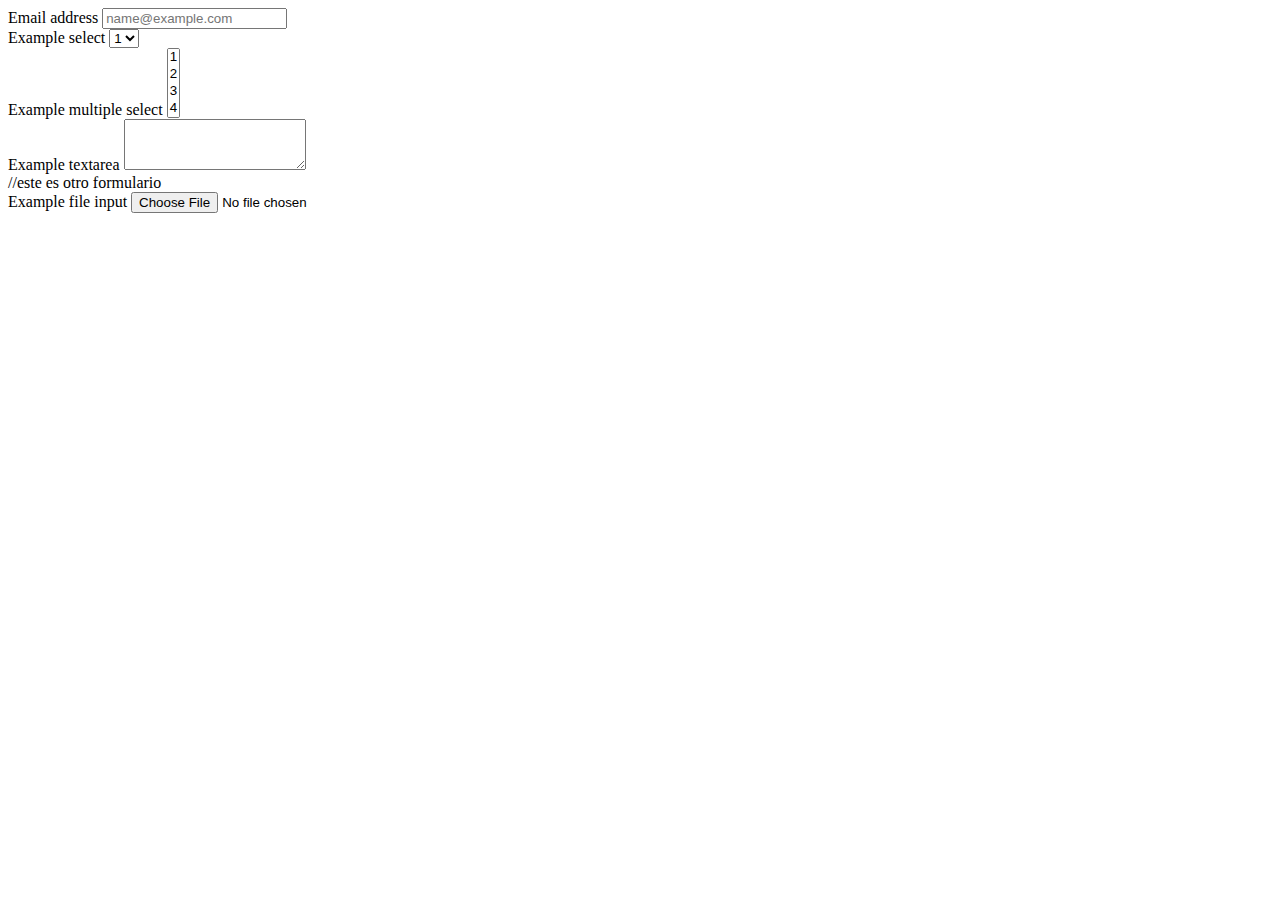
<file: repositorio_web/Ayudas/Formcontrols.html>
<!DOCTYPE html>
<html lang="en" dir="ltr">
  <head>
    <meta charset="utf-8">
    <title></title>
  </head>
  <body>
    <form>
  <div class="form-group">
    <label for="exampleFormControlInput1">Email address</label>
    <input type="email" class="form-control" id="exampleFormControlInput1" placeholder="name@example.com">
  </div>
  <div class="form-group">
    <label for="exampleFormControlSelect1">Example select</label>
    <select class="form-control" id="exampleFormControlSelect1">
      <option>1</option>
      <option>2</option>
      <option>3</option>
      <option>4</option>
      <option>5</option>
    </select>
  </div>
  <div class="form-group">
    <label for="exampleFormControlSelect2">Example multiple select</label>
    <select multiple class="form-control" id="exampleFormControlSelect2">
      <option>1</option>
      <option>2</option>
      <option>3</option>
      <option>4</option>
      <option>5</option>
    </select>
  </div>
  <div class="form-group">
    <label for="exampleFormControlTextarea1">Example textarea</label>
    <textarea class="form-control" id="exampleFormControlTextarea1" rows="3"></textarea>
  </div>
</form>

//este es otro formulario
<form>
  <div class="form-group">
    <label for="exampleFormControlFile1">Example file input</label>
    <input type="file" class="form-control-file" id="exampleFormControlFile1">
  </div>
</form>
  </body>
</html>
</file>
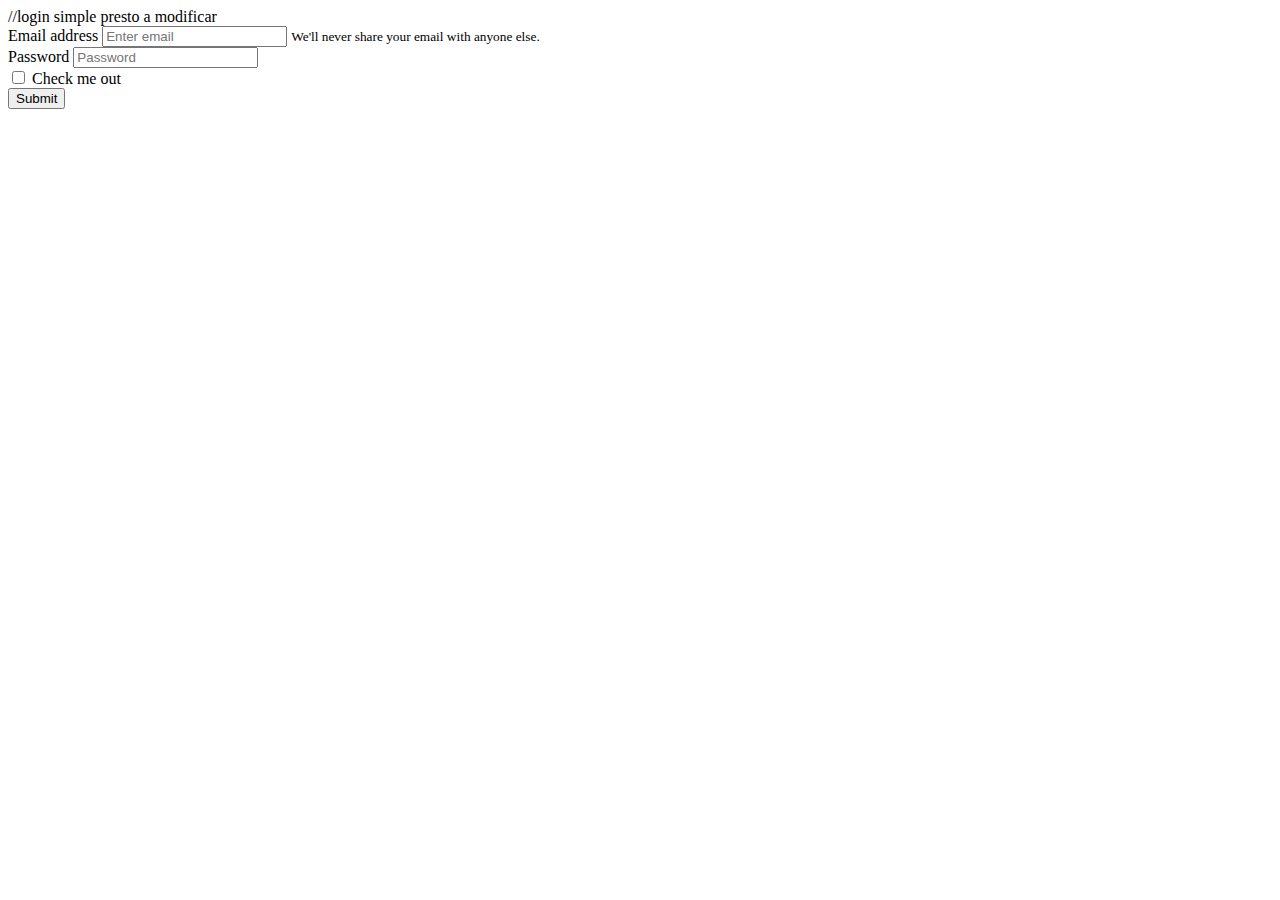
<file: repositorio_web/Ayudas/Overview.html>
<!DOCTYPE html>
//login simple presto a modificar

<html lang="en" dir="ltr">
  <head>
    <meta charset="utf-8">
    <title></title>
  </head>
  <body>
    <form>
  <div class="form-group">
    <label for="exampleInputEmail1">Email address</label>
    <input type="email" class="form-control" id="exampleInputEmail1" aria-describedby="emailHelp" placeholder="Enter email">
    <small id="emailHelp" class="form-text text-muted">We'll never share your email with anyone else.</small>
  </div>
  <div class="form-group">
    <label for="exampleInputPassword1">Password</label>
    <input type="password" class="form-control" id="exampleInputPassword1" placeholder="Password">
  </div>
  <div class="form-check">
    <input type="checkbox" class="form-check-input" id="exampleCheck1">
    <label class="form-check-label" for="exampleCheck1">Check me out</label>
  </div>
  <button type="submit" class="btn btn-primary">Submit</button>
</form>
  </body>
</html>
</file>
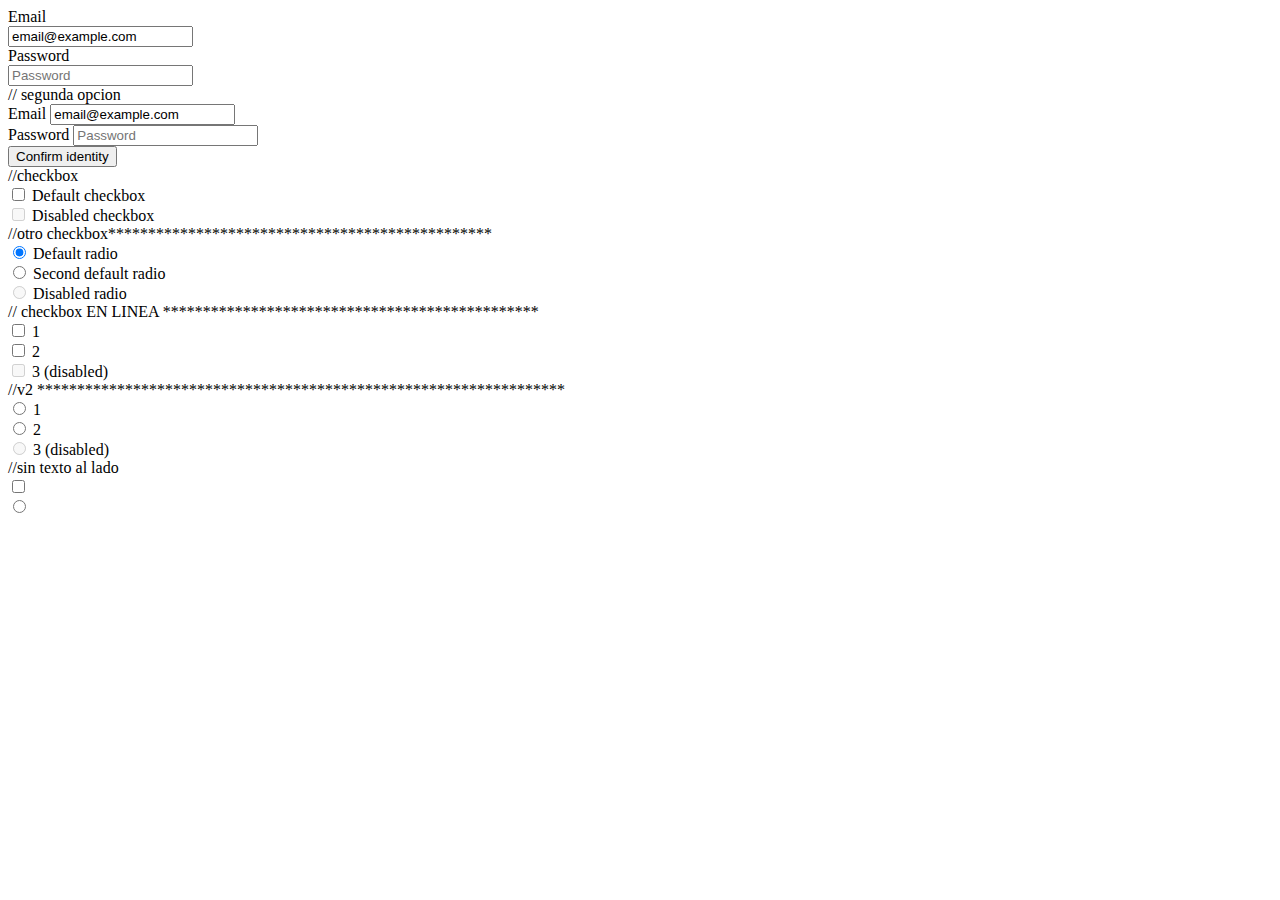
<file: repositorio_web/Ayudas/Readonly_plain_text.html>
<!DOCTYPE html>
<html lang="en" dir="ltr">
  <head>
    <meta charset="utf-8">
    <title></title>
  </head>
  <body>
    <form>
  <div class="form-group row">
    <label for="staticEmail" class="col-sm-2 col-form-label">Email</label>
    <div class="col-sm-10">
      <input type="text" readonly class="form-control-plaintext" id="staticEmail" value="email@example.com">
    </div>
  </div>
  <div class="form-group row">
    <label for="inputPassword" class="col-sm-2 col-form-label">Password</label>
    <div class="col-sm-10">
      <input type="password" class="form-control" id="inputPassword" placeholder="Password">
    </div>
  </div>
</form>
// segunda opcion
<form class="form-inline">
  <div class="form-group mb-2">
    <label for="staticEmail2" class="sr-only">Email</label>
    <input type="text" readonly class="form-control-plaintext" id="staticEmail2" value="email@example.com">
  </div>
  <div class="form-group mx-sm-3 mb-2">
    <label for="inputPassword2" class="sr-only">Password</label>
    <input type="password" class="form-control" id="inputPassword2" placeholder="Password">
  </div>
  <button type="submit" class="btn btn-primary mb-2">Confirm identity</button>
</form>
//checkbox
<div class="form-check">
  <input class="form-check-input" type="checkbox" value="" id="defaultCheck1">
  <label class="form-check-label" for="defaultCheck1">
    Default checkbox
  </label>
</div>
<div class="form-check">
  <input class="form-check-input" type="checkbox" value="" id="defaultCheck2" disabled>
  <label class="form-check-label" for="defaultCheck2">
    Disabled checkbox
  </label>
</div>
//otro checkbox************************************************
<div class="form-check">
  <input class="form-check-input" type="radio" name="exampleRadios" id="exampleRadios1" value="option1" checked>
  <label class="form-check-label" for="exampleRadios1">
    Default radio
  </label>
</div>
<div class="form-check">
  <input class="form-check-input" type="radio" name="exampleRadios" id="exampleRadios2" value="option2">
  <label class="form-check-label" for="exampleRadios2">
    Second default radio
  </label>
</div>
<div class="form-check disabled">
  <input class="form-check-input" type="radio" name="exampleRadios" id="exampleRadios3" value="option3" disabled>
  <label class="form-check-label" for="exampleRadios3">
    Disabled radio
  </label>
</div>
// checkbox EN LINEA ***********************************************
<div class="form-check form-check-inline">
  <input class="form-check-input" type="checkbox" id="inlineCheckbox1" value="option1">
  <label class="form-check-label" for="inlineCheckbox1">1</label>
</div>
<div class="form-check form-check-inline">
  <input class="form-check-input" type="checkbox" id="inlineCheckbox2" value="option2">
  <label class="form-check-label" for="inlineCheckbox2">2</label>
</div>
<div class="form-check form-check-inline">
  <input class="form-check-input" type="checkbox" id="inlineCheckbox3" value="option3" disabled>
  <label class="form-check-label" for="inlineCheckbox3">3 (disabled)</label>
</div>
//v2 ******************************************************************
<div class="form-check form-check-inline">
  <input class="form-check-input" type="radio" name="inlineRadioOptions" id="inlineRadio1" value="option1">
  <label class="form-check-label" for="inlineRadio1">1</label>
</div>
<div class="form-check form-check-inline">
  <input class="form-check-input" type="radio" name="inlineRadioOptions" id="inlineRadio2" value="option2">
  <label class="form-check-label" for="inlineRadio2">2</label>
</div>
<div class="form-check form-check-inline">
  <input class="form-check-input" type="radio" name="inlineRadioOptions" id="inlineRadio3" value="option3" disabled>
  <label class="form-check-label" for="inlineRadio3">3 (disabled)</label>
</div>
//sin texto al lado
<div class="form-check">
  <input class="form-check-input position-static" type="checkbox" id="blankCheckbox" value="option1" aria-label="...">
</div>
<div class="form-check">
  <input class="form-check-input position-static" type="radio" name="blankRadio" id="blankRadio1" value="option1" aria-label="...">
</div>
  </body>

</html>
</file>
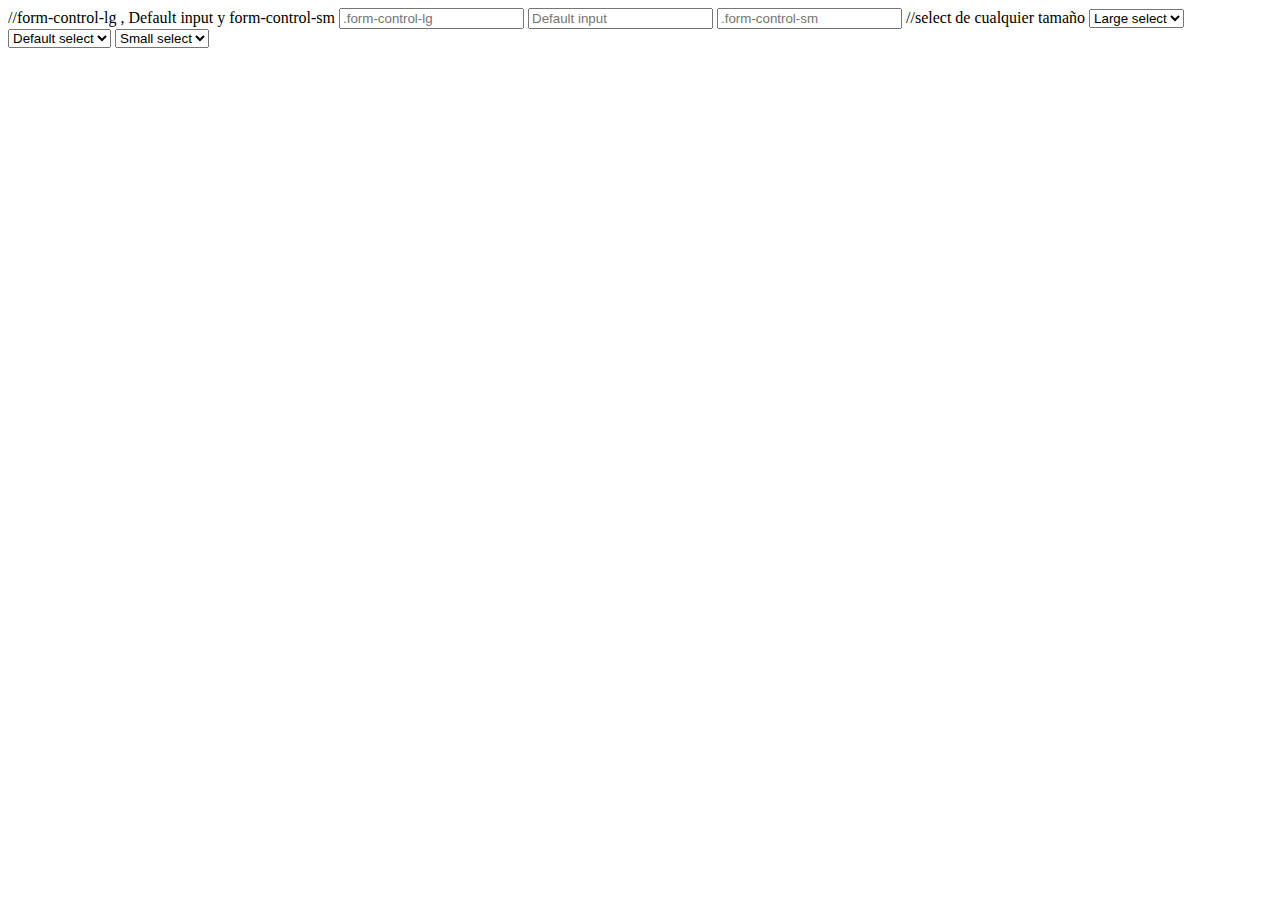
<file: repositorio_web/Ayudas/Sizing.html>
<!DOCTYPE html>
<html lang="en" dir="ltr">
  <head>
    <meta charset="utf-8">
    <title></title>
  </head>
  <body>
    //form-control-lg , Default input  y form-control-sm
    <input class="form-control form-control-lg" type="text" placeholder=".form-control-lg">
<input class="form-control" type="text" placeholder="Default input">
<input class="form-control form-control-sm" type="text" placeholder=".form-control-sm">
  </body>

//select de cualquier tamaño
  <select class="form-control form-control-lg">
  <option>Large select</option>
</select>
<select class="form-control">
  <option>Default select</option>
</select>
<select class="form-control form-control-sm">
  <option>Small select</option>
</select>
</html>
</file>
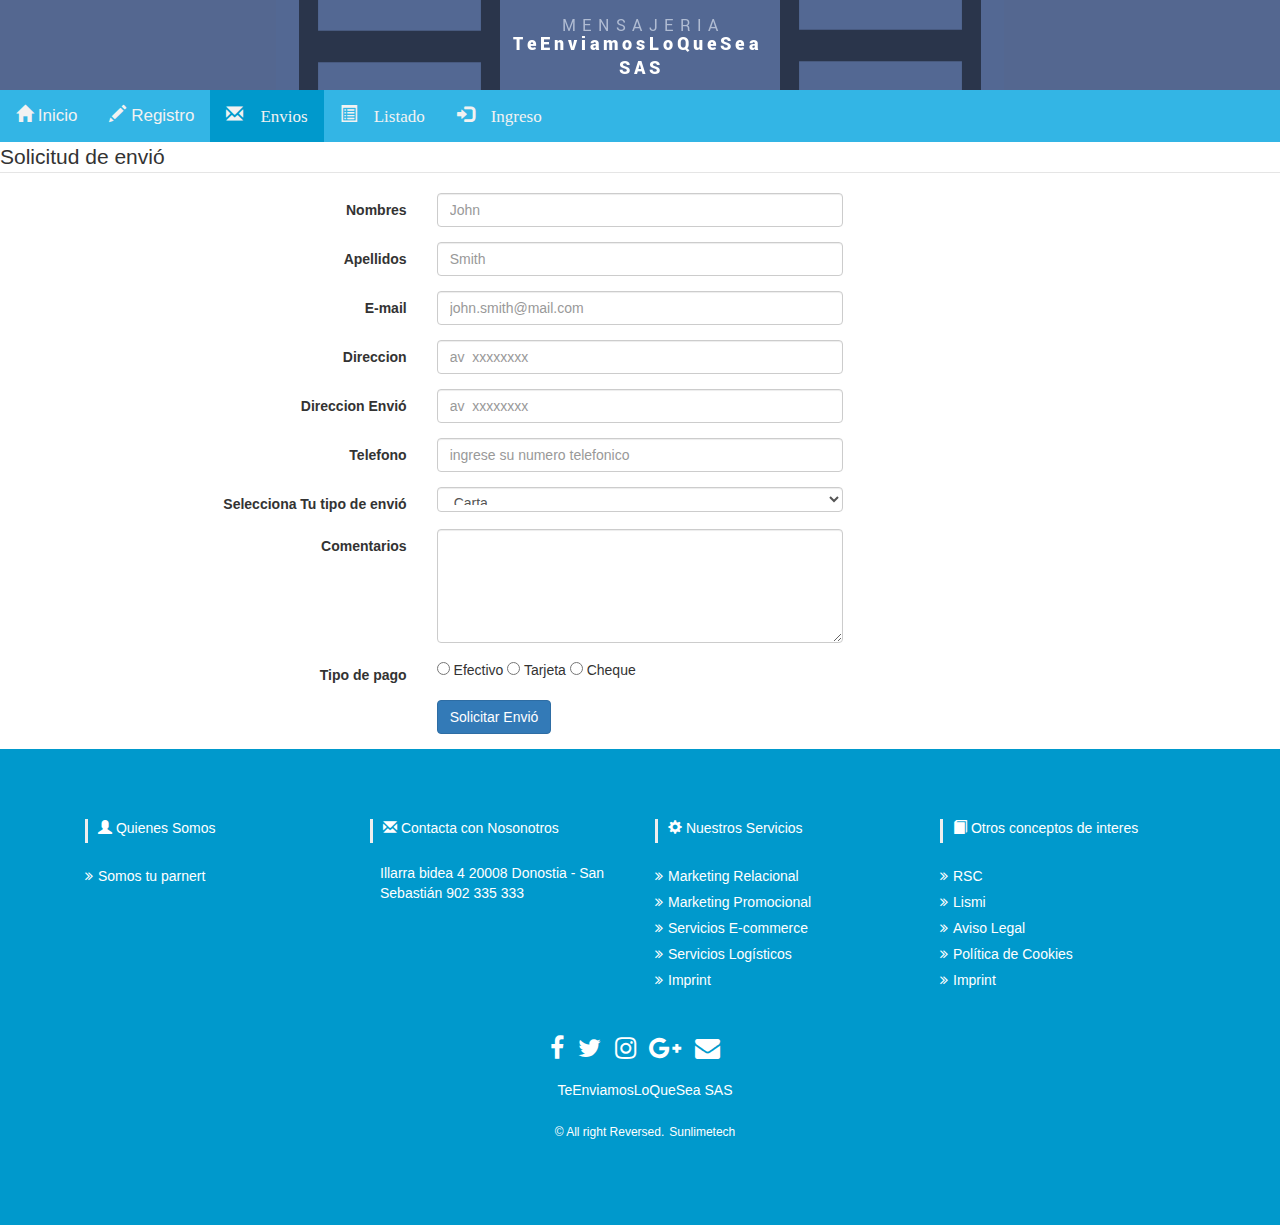
<file: repositorio_web/Primer_Parcial50%/envios.html>
<!DOCTYPE html>
<html lang="en" dir="ltr">
  <head>
    <meta charset="utf-8">
    <title></title>
    <!--este fue necesario para el footer trabaja con 4.0-->
    <link rel="stylesheet" href="https://maxcdn.bootstrapcdn.com/bootstrap/4.0.0/css/bootstrap.min.css" integrity="sha384-Gn5384xqQ1aoWXA+058RXPxPg6fy4IWvTNh0E263XmFcJlSAwiGgFAW/dAiS6JXm" crossorigin="anonymous">
    <script src="https://maxcdn.bootstrapcdn.com/bootstrap/4.0.0/js/bootstrap.min.js" integrity="sha384-JZR6Spejh4U02d8jOt6vLEHfe/JQGiRRSQQxSfFWpi1MquVdAyjUar5+76PVCmYl" crossorigin="anonymous"></script>
    <script src="https://cdnjs.cloudflare.com/ajax/libs/jquery/3.2.1/jquery.min.js"></script>
    <!--este fue necesario para los iconos de glyphicon-->
    <link rel="stylesheet" href="https://maxcdn.bootstrapcdn.com/bootstrap/3.3.7/css/bootstrap.min.css">
    <link rel="stylesheet" href="css/stylefooter.css">
    <link rel="stylesheet" href="css/stylebody.css">
    <meta name="viewport" content="width=device-width, initial-scale=1.0">
  </head>
  <body>
<div class="fondoheder">
 <img src="images/banner.png" alt="error al cargar">
</div>
<div class="topnav" id="myTopnav">
  <a href="index.html"><span class="glyphicon glyphicon-home"></span> Inicio</a>
  <a href="register.html" ><span class="glyphicon glyphicon-pencil"></span> Registro</a>
  <a href="envios.html" class="active"><span class="glyphicon glyphicon-envelope"> Envios</a>
  <a href="listado.html"><span class="glyphicon glyphicon-list-alt"> Listado</a>
  <a href="ingreso.html"><span class="glyphicon glyphicon-log-in"> Ingreso</a>
  <a href="javascript:void(0);" style="font-size:15px;" class="icon" onclick="myFunction()">&#9776;</a>
</div>
<form class="form-horizontal">
<fieldset>

<!-- Form Name -->
<legend>Solicitud de envió</legend>

<!-- Text input-->
<div class="form-group">
  <label class="col-md-4 control-label" for="textinput">Nombres</label>
  <div class="col-md-4">
  <input id="textinput" name="textinput" type="text" placeholder="John" class="form-control input-md" required="">

  </div>
</div>

<!-- Text input-->
<div class="form-group">
  <label class="col-md-4 control-label" for="textinput">Apellidos</label>
  <div class="col-md-4">
  <input id="textinput" name="textinput" type="text" placeholder="Smith" class="form-control input-md" required="">
  </div>
</div>
<!-- Text input-->
<div class="form-group">
  <label class="col-md-4 control-label" for="email">E-mail</label>
  <div class="col-md-4">
  <input id="email" name="email" type="text" placeholder="john.smith@mail.com" class="form-control input-md" required="">

  </div>
</div>

<!-- Text input-->
<div class="form-group">
  <label class="col-md-4 control-label" for="direccioninput">Direccion</label>
  <div class="col-md-4">
  <input id="direccion" name="direccion" type="text" placeholder="av  xxxxxxxx" class="form-control input-md" required="">
  </div>
</div>

<!-- Text input-->
<div class="form-group">
  <label class="col-md-4 control-label" for="direccion-envioinput">Direccion Envió</label>
  <div class="col-md-4">
  <input id="direccion-envioinput" name="direccion-envioinput" type="text" placeholder="av  xxxxxxxx" class="form-control input-md" required="">
  </div>
</div>

<!-- telefonoinput input-->
<div class="form-group">
  <label class="col-md-4 control-label" for="telefonoinput">Telefono</label>
  <div class="col-md-4">
    <input id="telefonoinput" name="telefonoinput" type="number" placeholder="ingrese su numero telefonico" class="form-control input-md" required="">
  </div>
</div>

<!-- Select Basic -->
<div class="form-group">
  <label class="col-md-4 control-label" for="selectbasic">Selecciona Tu tipo de envió</label>
  <div class="col-md-4">
    <select id="selectbasic" name="selectbasic" class="form-control">
      <option value="1">Carta</option>
      <option value="2">Paquete</option>
    </select>
  </div>
</div>

<!-- Text input-->
<div class="form-group">
  <label class="col-md-4 control-label" for="comentariosinput">Comentarios</label>
  <div class="col-md-4">
      <textarea class="form-control" id="exampleFormControlTextarea1" rows="5"></textarea>
  </div>
</div>

<!-- Checkbox Basic-->
<div class="form-group">
  <label class="col-md-4 control-label" for="textinput">Tipo de pago</label>
  <div class="col-md-4">
    <input type="radio" name="pago" id="gender" tabindex="2" placeholder="Gender"> Efectivo
    <input type="radio" name="pago" id="gender" tabindex="2" placeholder="Gender"> Tarjeta
    <input type="radio" name="pago" id="gender" tabindex="2" placeholder="Gender"> Cheque
  </div>
</div>

<!-- Button -->
<div class="form-group">
  <label class="col-md-4 control-label" for="singlebutton"></label>
  <div class="col-md-4">
    <button id="singlebutton" name="singlebutton" class="btn btn-primary">Solicitar Envió</button>
  </div>
</div>

</fieldset>
</form>
<script>
function myFunction() {
    var x = document.getElementById("myTopnav");
    if (x.className === "topnav") {
        x.className += " responsive";
    } else {
        x.className = "topnav";
    }
}
</script>

    <!-- Footer -->
    	<section id="footer">
    		<div class="container">
    			<div class="row text-center text-xs-center text-sm-left text-md-left">
    				<div class="col-xs-12 col-sm-3 col-md-3">
    					<h5><span class="glyphicon glyphicon-user"></span> Quienes Somos</h5>
    					<ul class="list-unstyled quick-links">
    						<li><a href="javascript:void();"><i class="fa fa-angle-double-right"></i>Somos tu parnert</a></li>
    					</ul>
    				</div>
    				<div class="col-xs-12 col-sm-3 col-md-3">
    					<h5><span class="glyphicon glyphicon-envelope"></span> Contacta con Nosonotros</h5>
              <p>Illarra bidea 4
                 20008 Donostia -
                 San Sebastián
                 902 335 333
              </p>
    				</div>
            <div class="col-xs-12 col-sm-3 col-md-3">
    					<h5><span class="glyphicon glyphicon-cog"></span> Nuestros Servicios</h5>
    					<ul class="list-unstyled quick-links">
    						<li><a href="javascript:void();"><i class="fa fa-angle-double-right"></i>Marketing Relacional</a></li>
    						<li><a href="javascript:void();"><i class="fa fa-angle-double-right"></i>Marketing Promocional</a></li>
    						<li><a href="javascript:void();"><i class="fa fa-angle-double-right"></i>Servicios E-commerce</a></li>
    						<li><a href="javascript:void();"><i class="fa fa-angle-double-right"></i>Servicios Logísticos</a></li>
    						<li><a href="https://www.sunlimetech.com" title="Design and developed by"><i class="fa fa-angle-double-right"></i>Imprint</a></li>
    					</ul>
    				</div>
            <div class="col-xs-12 col-sm-3 col-md-3">
    					<h5><span class="glyphicon glyphicon-book"></span> Otros conceptos de interes</h5>
    					<ul class="list-unstyled quick-links">
    						<li><a href="javascript:void();"><i class="fa fa-angle-double-right"></i>RSC</a></li>
    						<li><a href="javascript:void();"><i class="fa fa-angle-double-right"></i>Lismi</a></li>
    						<li><a href="javascript:void();"><i class="fa fa-angle-double-right"></i>Aviso Legal</a></li>
    						<li><a href="javascript:void();"><i class="fa fa-angle-double-right"></i>Política de Cookies</a></li>
    						<li><a href="https://www.sunlimetech.com" title="Design and developed by"><i class="fa fa-angle-double-right"></i>Imprint</a></li>
    					</ul>
    				</div>
    			</div>
    			<div class="row">
    				<div class="col-xs-12 col-sm-12 col-md-12 mt-2 mt-sm-5">
    					<ul class="list-unstyled list-inline social text-center">
    						<li class="list-inline-item"><a href="javascript:void();"><i class="fa fa-facebook"></i></a></li>
    						<li class="list-inline-item"><a href="javascript:void();"><i class="fa fa-twitter"></i></a></li>
    						<li class="list-inline-item"><a href="javascript:void();"><i class="fa fa-instagram"></i></a></li>
    						<li class="list-inline-item"><a href="javascript:void();"><i class="fa fa-google-plus"></i></a></li>
    						<li class="list-inline-item"><a href="javascript:void();" target="_blank"><i class="fa fa-envelope"></i></a></li>
    					</ul>
    				</div>
    				</hr>
    			</div>
    			<div class="row">
    				<div class="col-xs-12 col-sm-12 col-md-12 mt-2 mt-sm-2 text-center text-white">
    					<p>TeEnviamosLoQueSea SAS</p>
    					<p class="h6">&copy All right Reversed.<a class="text-green ml-2" href="https://www.sunlimetech.com" target="_blank">Sunlimetech</a></p>
    				</div>
    				</hr>
    			</div>
    		</div>
    	</section>
    	<!-- ./Footer -->
  </body>
</html>
</file>
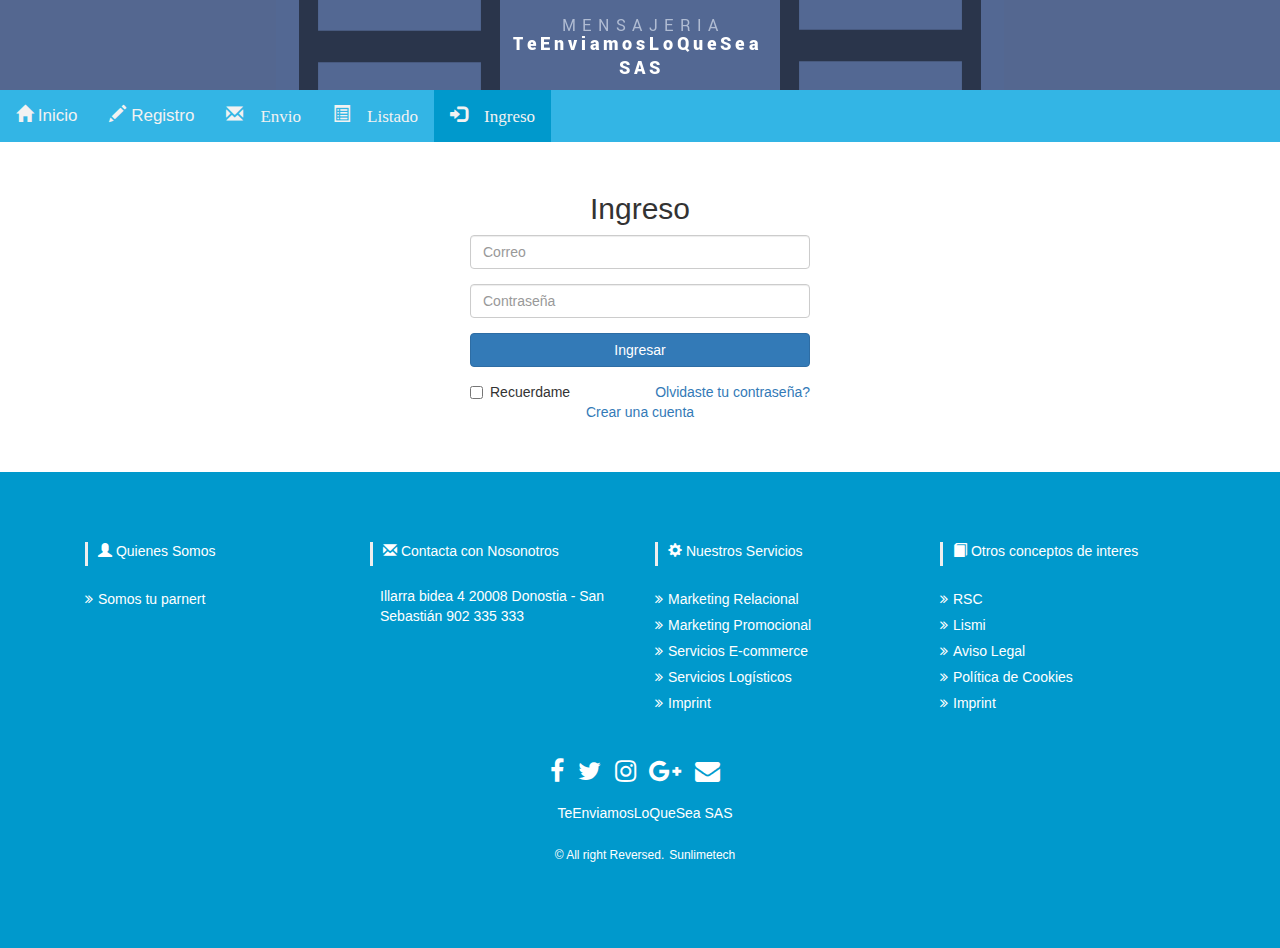
<file: repositorio_web/Primer_Parcial50%/ingreso.html>
<!DOCTYPE html>
<html lang="en" dir="ltr">
  <head>
    <meta charset="utf-8">
    <title></title>
    <!--este fue necesario para el footer trabaja con 4.0-->
    <link rel="stylesheet" href="https://maxcdn.bootstrapcdn.com/bootstrap/4.0.0/css/bootstrap.min.css" integrity="sha384-Gn5384xqQ1aoWXA+058RXPxPg6fy4IWvTNh0E263XmFcJlSAwiGgFAW/dAiS6JXm" crossorigin="anonymous">
    <script src="https://maxcdn.bootstrapcdn.com/bootstrap/4.0.0/js/bootstrap.min.js" integrity="sha384-JZR6Spejh4U02d8jOt6vLEHfe/JQGiRRSQQxSfFWpi1MquVdAyjUar5+76PVCmYl" crossorigin="anonymous"></script>
    <script src="//cdnjs.cloudflare.com/ajax/libs/jquery/3.2.1/jquery.min.js"></script>
    <!--este fue necesario para los iconos de glyphicon-->
    <link rel="stylesheet" href="https://maxcdn.bootstrapcdn.com/bootstrap/3.3.7/css/bootstrap.min.css">
    <link rel="stylesheet" href="css/stylefooter.css">
    <link rel="stylesheet" href="css/stylebody.css">
    <meta name="viewport" content="width=device-width, initial-scale=1.0">
  </head>
  <body>
<div class="fondoheder">
 <img src="images/banner.png" alt="error al cargar">
</div>
<div class="topnav" id="myTopnav">
  <a href="index.html" ><span class="glyphicon glyphicon-home"></span> Inicio</a>
  <a href="register.html"><span class="glyphicon glyphicon-pencil"></span> Registro</a>
  <a href="envios.html"><span class="glyphicon glyphicon-envelope"> Envio</a>
  <a href="listado.html"><span class="glyphicon glyphicon-list-alt"> Listado</a>
  <a href="ingreso.html" class="active"><span class="glyphicon glyphicon-log-in"> Ingreso</a>
  <a href="javascript:void(0);" style="font-size:15px;" class="icon" onclick="myFunction()">&#9776;</a>
</div>

<script>
function myFunction() {
    var x = document.getElementById("myTopnav");
    if (x.className === "topnav") {
        x.className += " responsive";
    } else {
        x.className = "topnav";
    }
}
</script>
<div class="login-form">
    <form action="/examples/actions/confirmation.php" method="post">
        <h2 class="text-center">Ingreso</h2>
        <div class="form-group">
            <input type="text" class="form-control" placeholder="Correo" required="required">
        </div>
        <div class="form-group">
            <input type="password" class="form-control" placeholder="Contraseña" required="required">
        </div>
        <div class="form-group">
            <button type="submit" class="btn btn-primary btn-block">Ingresar</button>
        </div>
        <div class="clearfix">
            <label class="pull-left checkbox-inline"><input type="checkbox"> Recuerdame</label>
            <a href="#" class="pull-right">Olvidaste tu contraseña?</a>
        </div>
    </form>
    <p class="text-center"><a href="register.html">Crear una cuenta</a></p>
</div>
    <!-- Footer -->
    	<section id="footer">
    		<div class="container">
    			<div class="row text-center text-xs-center text-sm-left text-md-left">
    				<div class="col-xs-12 col-sm-3 col-md-3">
    					<h5><span class="glyphicon glyphicon-user"></span> Quienes Somos</h5>
    					<ul class="list-unstyled quick-links">
    						<li><a href="javascript:void();"><i class="fa fa-angle-double-right"></i>Somos tu parnert</a></li>
    					</ul>
    				</div>
    				<div class="col-xs-12 col-sm-3 col-md-3">
    					<h5><span class="glyphicon glyphicon-envelope"></span> Contacta con Nosonotros</h5>
              <p>Illarra bidea 4
                 20008 Donostia -
                 San Sebastián
                 902 335 333
              </p>
    				</div>
            <div class="col-xs-12 col-sm-3 col-md-3">
    					<h5><span class="glyphicon glyphicon-cog"></span> Nuestros Servicios</h5>
    					<ul class="list-unstyled quick-links">
    						<li><a href="javascript:void();"><i class="fa fa-angle-double-right"></i>Marketing Relacional</a></li>
    						<li><a href="javascript:void();"><i class="fa fa-angle-double-right"></i>Marketing Promocional</a></li>
    						<li><a href="javascript:void();"><i class="fa fa-angle-double-right"></i>Servicios E-commerce</a></li>
    						<li><a href="javascript:void();"><i class="fa fa-angle-double-right"></i>Servicios Logísticos</a></li>
    						<li><a href="https://www.sunlimetech.com" title="Design and developed by"><i class="fa fa-angle-double-right"></i>Imprint</a></li>
    					</ul>
    				</div>
            <div class="col-xs-12 col-sm-3 col-md-3">
    					<h5><span class="glyphicon glyphicon-book"></span> Otros conceptos de interes</h5>
    					<ul class="list-unstyled quick-links">
    						<li><a href="javascript:void();"><i class="fa fa-angle-double-right"></i>RSC</a></li>
    						<li><a href="javascript:void();"><i class="fa fa-angle-double-right"></i>Lismi</a></li>
    						<li><a href="javascript:void();"><i class="fa fa-angle-double-right"></i>Aviso Legal</a></li>
    						<li><a href="javascript:void();"><i class="fa fa-angle-double-right"></i>Política de Cookies</a></li>
    						<li><a href="https://www.sunlimetech.com" title="Design and developed by"><i class="fa fa-angle-double-right"></i>Imprint</a></li>
    					</ul>
    				</div>
    			</div>
    			<div class="row">
    				<div class="col-xs-12 col-sm-12 col-md-12 mt-2 mt-sm-5">
    					<ul class="list-unstyled list-inline social text-center">
    						<li class="list-inline-item"><a href="javascript:void();"><i class="fa fa-facebook"></i></a></li>
    						<li class="list-inline-item"><a href="javascript:void();"><i class="fa fa-twitter"></i></a></li>
    						<li class="list-inline-item"><a href="javascript:void();"><i class="fa fa-instagram"></i></a></li>
    						<li class="list-inline-item"><a href="javascript:void();"><i class="fa fa-google-plus"></i></a></li>
    						<li class="list-inline-item"><a href="javascript:void();" target="_blank"><i class="fa fa-envelope"></i></a></li>
    					</ul>
    				</div>
    				</hr>
    			</div>
    			<div class="row">
    				<div class="col-xs-12 col-sm-12 col-md-12 mt-2 mt-sm-2 text-center text-white">
    					<p>TeEnviamosLoQueSea SAS</p>
    					<p class="h6">&copy All right Reversed.<a class="text-green ml-2" href="https://www.sunlimetech.com" target="_blank">Sunlimetech</a></p>
    				</div>
    				</hr>
    			</div>
    		</div>
    	</section>
    	<!-- ./Footer -->
  </body>
</html>
</file>
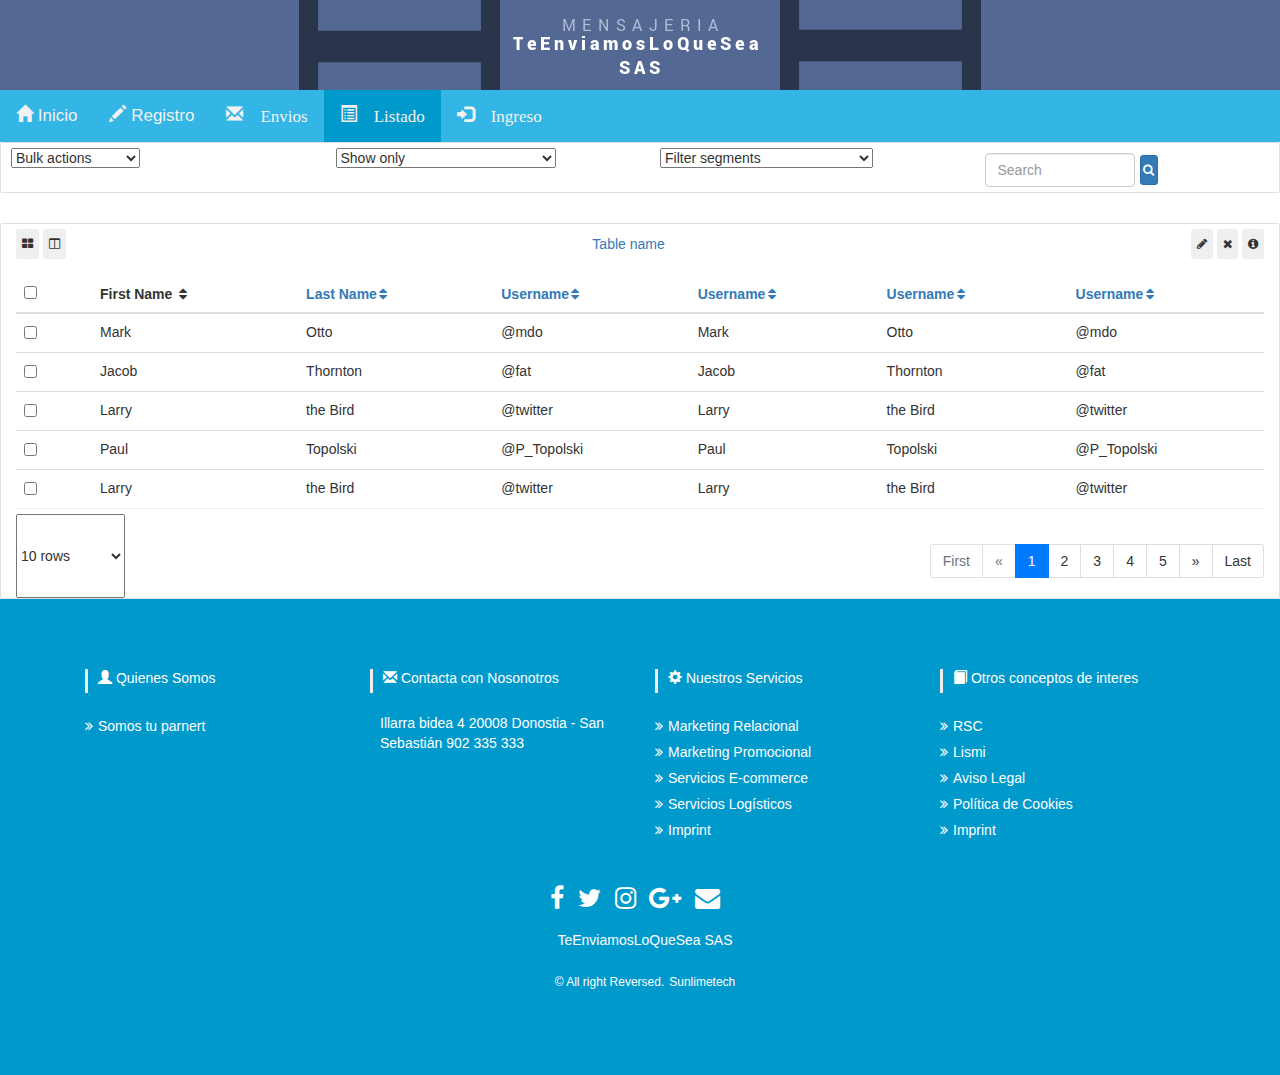
<file: repositorio_web/Primer_Parcial50%/listado.html>
<!DOCTYPE html>
<html lang="en" dir="ltr">
  <head>
    <meta charset="utf-8">
    <title></title>
    <!--este fue necesario para el footer trabaja con 4.0-->
    <link rel="stylesheet" href="https://maxcdn.bootstrapcdn.com/bootstrap/4.0.0/css/bootstrap.min.css" integrity="sha384-Gn5384xqQ1aoWXA+058RXPxPg6fy4IWvTNh0E263XmFcJlSAwiGgFAW/dAiS6JXm" crossorigin="anonymous">
    <script src="https://maxcdn.bootstrapcdn.com/bootstrap/4.0.0/js/bootstrap.min.js" integrity="sha384-JZR6Spejh4U02d8jOt6vLEHfe/JQGiRRSQQxSfFWpi1MquVdAyjUar5+76PVCmYl" crossorigin="anonymous"></script>
    <script src="//cdnjs.cloudflare.com/ajax/libs/jquery/3.2.1/jquery.min.js"></script>
    <!--este fue necesario para los iconos de glyphicon-->
    <link rel="stylesheet" href="https://maxcdn.bootstrapcdn.com/bootstrap/3.3.7/css/bootstrap.min.css">
    <link rel="stylesheet" href="css/stylefooter.css">
    <link rel="stylesheet" href="css/stylebody.css">
    <meta name="viewport" content="width=device-width, initial-scale=1.0">
  </head>
  <body>
<div class="fondoheder">
 <img src="images/banner.png" alt="error al cargar">
</div>
<div class="topnav" id="myTopnav">
  <a href="index.html" ><span class="glyphicon glyphicon-home"></span> Inicio</a>
  <a href="register.html"><span class="glyphicon glyphicon-pencil"></span> Registro</a>
  <a href="envios.html"><span class="glyphicon glyphicon-envelope"> Envios</a>
  <a href="#listado" class="active"><span class="glyphicon glyphicon-list-alt"> Listado</a>
  <a href="ingreso.html"><span class="glyphicon glyphicon-log-in"> Ingreso</a>
  <a href="javascript:void(0);" style="font-size:15px;" class="icon" onclick="myFunction()">&#9776;</a>
</div>
<script>
function myFunction() {
    var x = document.getElementById("myTopnav");
    if (x.className === "topnav") {
        x.className += " responsive";
    } else {
        x.className = "topnav";
    }
}
</script>
<!--Top Table UI-->
<div class="card p-2 mb-5">

    <!--Grid row-->
    <div class="row">

        <!--Grid column-->
        <div class="col-lg-3 col-md-12">

            <!--Name-->
            <select class="mdb-select colorful-select dropdown-primary mx-2">
                <option value="" disabled selected>Bulk actions</option>
                <option value="1">Delate</option>
                <option value="2">Export</option>
                <option value="3">Change segment</option>
            </select>

        </div>
        <!--Grid column-->

        <!--Grid column-->
        <div class="col-lg-3 col-md-6">

            <!--Blue select-->
            <select class="mdb-select colorful-select dropdown-primary mx-2">
                <option value="" disabled selected>Show only</option>
                <option value="1">All <span> (2000)</span></option>
                <option value="2">Never opened <span> (200)</span></option>
                <option value="3">Opened but unanswered <span> (1800)</span></option>
                <option value="4">Answered <span> (200)</span></option>
                <option value="5">Unsunscribed <span> (50)</span></option>
            </select>
            <!--/Blue select-->

        </div>
        <!--Grid column-->

        <!--Grid column-->
        <div class="col-lg-3 col-md-6">

            <!--Blue select-->
            <select class="mdb-select colorful-select dropdown-primary mx-2">
                <option value="" disabled selected>Filter segments</option>
                <option value="1">Contacts in no segments <span> (100)</span></option>
                <option value="1">Segment 1 <span> (2000)</span></option>
                <option value="2">Segment 2 <span> (1000)</span></option>
                <option value="3">Segment 3 <span> (4000)</span></option>
            </select>
            <!--/Blue select-->

        </div>
        <!--Grid column-->

        <!--Grid column-->
        <div class="col-lg-3 col-md-6">

            <form class="form-inline mt-2 ml-2">
                <input class="form-control my-0 py-0" type="text" placeholder="Search" style="max-width: 150px;">
                <button class="btn btn-sm btn-primary ml-2 px-1"><i class="fa fa-search"></i>  </button>
            </form>

        </div>
        <!--Grid column-->

    </div>
    <!--Grid row-->

</div>
<!--Top Table UI-->

<div class="card card-cascade narrower">

    <!--Card image-->
    <div class="view gradient-card-header blue-gradient narrower py-2 mx-4 mb-3 d-flex justify-content-between align-items-center">

        <div>
            <button type="button" class="btn btn-outline-white btn-rounded btn-sm px-2"><i class="fa fa-th-large mt-0"></i></button>
            <button type="button" class="btn btn-outline-white btn-rounded btn-sm px-2"><i class="fa fa-columns mt-0"></i></button>
        </div>

        <a href="" class="white-text mx-3">Table name</a>

        <div>
            <button type="button" class="btn btn-outline-white btn-rounded btn-sm px-2"><i class="fa fa-pencil mt-0"></i></button>
            <button type="button" class="btn btn-outline-white btn-rounded btn-sm px-2"><i class="fa fa-remove mt-0"></i></button>
            <button type="button" class="btn btn-outline-white btn-rounded btn-sm px-2"><i class="fa fa-info-circle mt-0"></i></button>
        </div>

    </div>
    <!--/Card image-->

    <div class="px-4">

        <div class="table-wrapper">
            <!--Table-->
            <table class="table table-hover mb-0">

                <!--Table head-->
                <thead>
                    <tr>
                        <th>
                            <input type="checkbox" id="checkbox">
                            <label for="checkbox" class="mr-2 label-table"></label>
                        </th>
                        <th class="th-lg"><a>First Name <i class="fa fa-sort ml-1"></i></a></th>
                        <th class="th-lg"><a href="">Last Name<i class="fa fa-sort ml-1"></i></a></th>
                        <th class="th-lg"><a href="">Username<i class="fa fa-sort ml-1"></i></a></th>
                        <th class="th-lg"><a href="">Username<i class="fa fa-sort ml-1"></i></a></th>
                        <th class="th-lg"><a href="">Username<i class="fa fa-sort ml-1"></i></a></th>
                        <th class="th-lg"><a href="">Username<i class="fa fa-sort ml-1"></i></a></th>
                    </tr>
                </thead>
                <!--Table head-->

                <!--Table body-->
                <tbody>
                    <tr>
                        <th scope="row">
                            <input type="checkbox" id="checkbox1">
                            <label for="checkbox1" class="label-table"></label>
                        </th>
                        <td>Mark</td>
                        <td>Otto</td>
                        <td>@mdo</td>
                        <td>Mark</td>
                        <td>Otto</td>
                        <td>@mdo</td>
                    </tr>
                    <tr>
                        <th scope="row">
                            <input type="checkbox" id="checkbox2">
                            <label for="checkbox2" class="label-table"></label>
                        </th>
                        <td>Jacob</td>
                        <td>Thornton</td>
                        <td>@fat</td>
                        <td>Jacob</td>
                        <td>Thornton</td>
                        <td>@fat</td>
                    </tr>
                    <tr>
                        <th scope="row">
                            <input type="checkbox" id="checkbox3">
                            <label for="checkbox3" class="label-table"></label>
                        </th>
                        <td>Larry</td>
                        <td>the Bird</td>
                        <td>@twitter</td>
                        <td>Larry</td>
                        <td>the Bird</td>
                        <td>@twitter</td>
                    </tr>
                    <tr>
                        <th scope="row">
                            <input type="checkbox" id="checkbox4">
                            <label for="checkbox4" class="label-table"></label>
                        </th>
                        <td>Paul</td>
                        <td>Topolski</td>
                        <td>@P_Topolski</td>
                        <td>Paul</td>
                        <td>Topolski</td>
                        <td>@P_Topolski</td>
                    </tr>
                    <tr>
                        <th scope="row">
                            <input type="checkbox" id="checkbox5">
                            <label for="checkbox5" class="label-table"></label>
                        </th>
                        <td>Larry</td>
                        <td>the Bird</td>
                        <td>@twitter</td>
                        <td>Larry</td>
                        <td>the Bird</td>
                        <td>@twitter</td>
                    </tr>
                </tbody>
                <!--Table body-->
            </table>
            <!--Table-->
        </div>

        <hr class="my-0">

        <!--Bottom Table UI-->
        <div class="d-flex justify-content-between">

            <!--Name-->
            <select class="mdb-select colorful-select dropdown-primary mt-2 hidden-md-down">
                <option value="" disabled >Rows number</option>
                <option value="1" selected>10 rows</option>
                <option value="2">25 rows</option>
                <option value="3">50 rows</option>
                <option value="4">100 rows</option>
            </select>

            <!--Pagination -->
            <nav class="my-4">
                <ul class="pagination pagination-circle pg-blue mb-0">

                    <!--First-->
                    <li class="page-item disabled"><a class="page-link">First</a></li>

                    <!--Arrow left-->
                    <li class="page-item disabled">
                        <a class="page-link" aria-label="Previous">
                        <span aria-hidden="true">&laquo;</span>
                        <span class="sr-only">Previous</span>
                    </a>
                    </li>

                    <!--Numbers-->
                    <li class="page-item active"><a class="page-link">1</a></li>
                    <li class="page-item"><a class="page-link">2</a></li>
                    <li class="page-item"><a class="page-link">3</a></li>
                    <li class="page-item"><a class="page-link">4</a></li>
                    <li class="page-item"><a class="page-link">5</a></li>

                    <!--Arrow right-->
                    <li class="page-item">
                        <a class="page-link" aria-label="Next">
                        <span aria-hidden="true">&raquo;</span>
                        <span class="sr-only">Next</span>
                    </a>
                    </li>

                    <!--First-->
                    <li class="page-item"><a class="page-link">Last</a></li>

                </ul>
            </nav>
            <!--/Pagination -->

        </div>
        <!--Bottom Table UI-->

    </div>
</div>
    <!-- Footer -->
    	<section id="footer">
    		<div class="container">
    			<div class="row text-center text-xs-center text-sm-left text-md-left">
    				<div class="col-xs-12 col-sm-3 col-md-3">
    					<h5><span class="glyphicon glyphicon-user"></span> Quienes Somos</h5>
    					<ul class="list-unstyled quick-links">
    						<li><a href="javascript:void();"><i class="fa fa-angle-double-right"></i>Somos tu parnert</a></li>
    					</ul>
    				</div>
    				<div class="col-xs-12 col-sm-3 col-md-3">
    					<h5><span class="glyphicon glyphicon-envelope"></span> Contacta con Nosonotros</h5>
              <p>Illarra bidea 4
                 20008 Donostia -
                 San Sebastián
                 902 335 333
              </p>
    				</div>
    				<div class="col-xs-12 col-sm-3 col-md-3">
    					<h5><span class="glyphicon glyphicon-cog"></span> Nuestros Servicios</h5>
    					<ul class="list-unstyled quick-links">
    						<li><a href="javascript:void();"><i class="fa fa-angle-double-right"></i>Marketing Relacional</a></li>
    						<li><a href="javascript:void();"><i class="fa fa-angle-double-right"></i>Marketing Promocional</a></li>
    						<li><a href="javascript:void();"><i class="fa fa-angle-double-right"></i>Servicios E-commerce</a></li>
    						<li><a href="javascript:void();"><i class="fa fa-angle-double-right"></i>Servicios Logísticos</a></li>
    						<li><a href="https://www.sunlimetech.com" title="Design and developed by"><i class="fa fa-angle-double-right"></i>Imprint</a></li>
    					</ul>
    				</div>
            <div class="col-xs-12 col-sm-3 col-md-3">
    					<h5><span class="glyphicon glyphicon-book"></span> Otros conceptos de interes</h5>
    					<ul class="list-unstyled quick-links">
    						<li><a href="javascript:void();"><i class="fa fa-angle-double-right"></i>RSC</a></li>
    						<li><a href="javascript:void();"><i class="fa fa-angle-double-right"></i>Lismi</a></li>
    						<li><a href="javascript:void();"><i class="fa fa-angle-double-right"></i>Aviso Legal</a></li>
    						<li><a href="javascript:void();"><i class="fa fa-angle-double-right"></i>Política de Cookies</a></li>
    						<li><a href="https://www.sunlimetech.com" title="Design and developed by"><i class="fa fa-angle-double-right"></i>Imprint</a></li>
    					</ul>
    				</div>
    			</div>
    			<div class="row">
    				<div class="col-xs-12 col-sm-12 col-md-12 mt-2 mt-sm-5">
    					<ul class="list-unstyled list-inline social text-center">
    						<li class="list-inline-item"><a href="javascript:void();"><i class="fa fa-facebook"></i></a></li>
    						<li class="list-inline-item"><a href="javascript:void();"><i class="fa fa-twitter"></i></a></li>
    						<li class="list-inline-item"><a href="javascript:void();"><i class="fa fa-instagram"></i></a></li>
    						<li class="list-inline-item"><a href="javascript:void();"><i class="fa fa-google-plus"></i></a></li>
    						<li class="list-inline-item"><a href="javascript:void();" target="_blank"><i class="fa fa-envelope"></i></a></li>
    					</ul>
    				</div>
    				</hr>
    			</div>
    			<div class="row">
    				<div class="col-xs-12 col-sm-12 col-md-12 mt-2 mt-sm-2 text-center text-white">
    					<p>TeEnviamosLoQueSea SAS</p>
    					<p class="h6">&copy All right Reversed.<a class="text-green ml-2" href="https://www.sunlimetech.com" target="_blank">Sunlimetech</a></p>
    				</div>
    				</hr>
    			</div>
    		</div>
    	</section>
    	<!-- ./Footer -->

      <script type="text/javascript">
      // Material Select Initialization
      $(document).ready(function() {
         $('.mdb-select').material_select();
       });
      </script>


  </body>
</html>
</file>
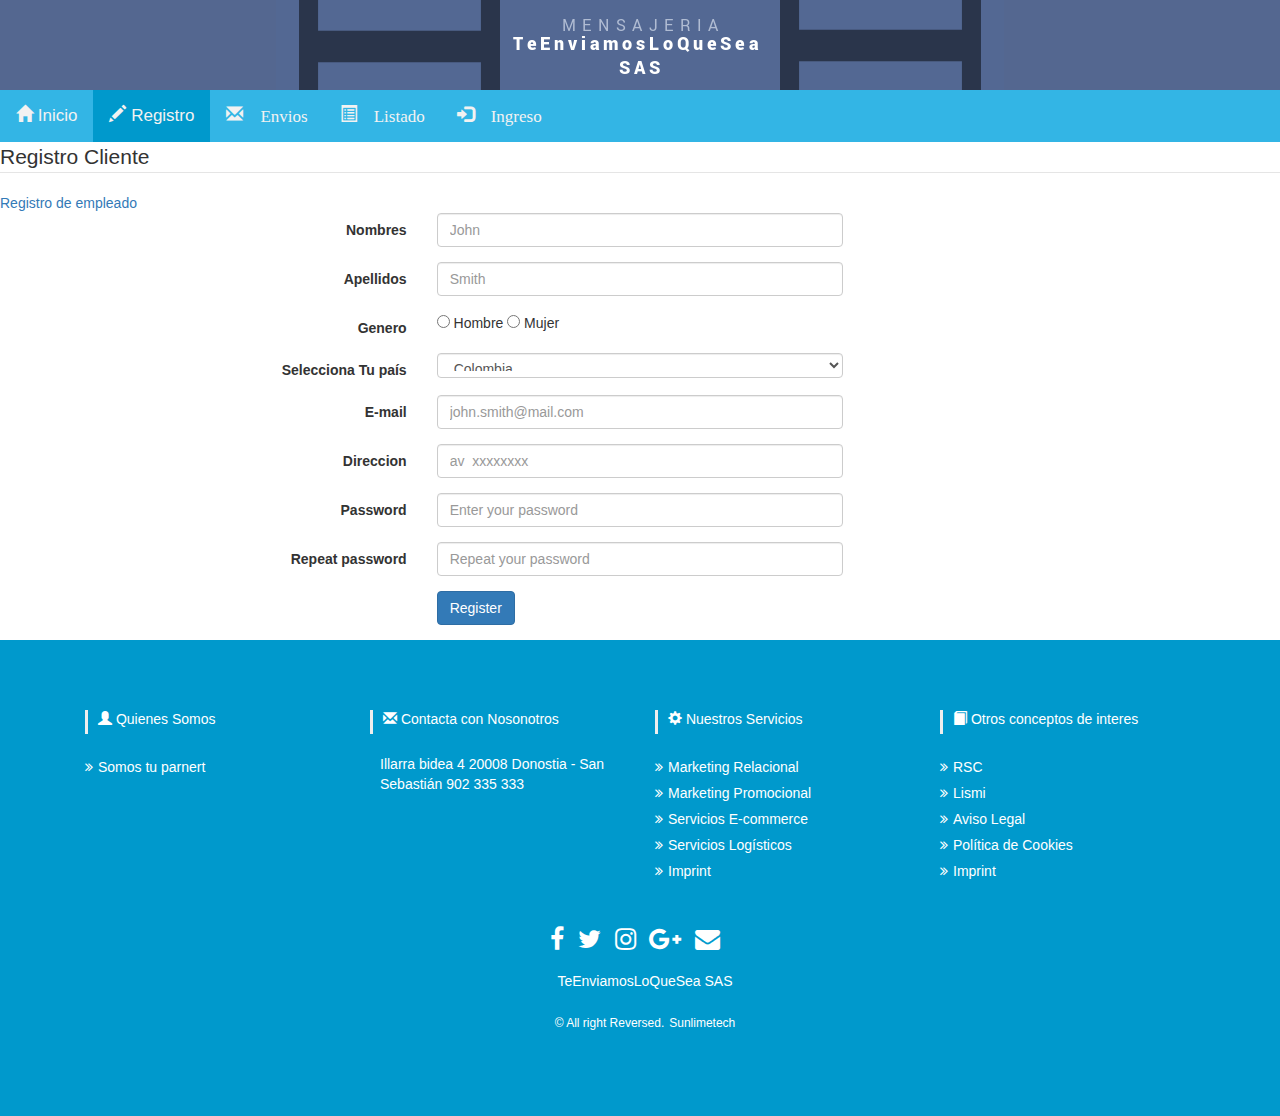
<file: repositorio_web/Primer_Parcial50%/register.html>
<!DOCTYPE html>
<html lang="en" dir="ltr">
  <head>
    <meta charset="utf-8">
    <title></title>
    <!--este fue necesario para el footer trabaja con 4.0-->
    <link rel="stylesheet" href="https://maxcdn.bootstrapcdn.com/bootstrap/4.0.0/css/bootstrap.min.css" integrity="sha384-Gn5384xqQ1aoWXA+058RXPxPg6fy4IWvTNh0E263XmFcJlSAwiGgFAW/dAiS6JXm" crossorigin="anonymous">
    <script src="https://maxcdn.bootstrapcdn.com/bootstrap/4.0.0/js/bootstrap.min.js" integrity="sha384-JZR6Spejh4U02d8jOt6vLEHfe/JQGiRRSQQxSfFWpi1MquVdAyjUar5+76PVCmYl" crossorigin="anonymous"></script>
    <script src="https://cdnjs.cloudflare.com/ajax/libs/jquery/3.2.1/jquery.min.js"></script>
    <!--este fue necesario para los iconos de glyphicon-->
    <link rel="stylesheet" href="https://maxcdn.bootstrapcdn.com/bootstrap/3.3.7/css/bootstrap.min.css">
    <link rel="stylesheet" href="css/stylefooter.css">
    <link rel="stylesheet" href="css/stylebody.css">
    <meta name="viewport" content="width=device-width, initial-scale=1.0">
  </head>
  <body>
<div class="fondoheder">
 <img src="images/banner.png" alt="error al cargar">
</div>
<div class="topnav" id="myTopnav">
  <a href="index.html"><span class="glyphicon glyphicon-home"></span> Inicio</a>
  <a href="register.html" class="active"><span class="glyphicon glyphicon-pencil"></span> Registro</a>
  <a href="envios.html"><span class="glyphicon glyphicon-envelope"> Envios</a>
  <a href="listado.html"><span class="glyphicon glyphicon-list-alt"> Listado</a>
  <a href="ingreso.html"><span class="glyphicon glyphicon-log-in"> Ingreso</a>
  <a href="javascript:void(0);" style="font-size:15px;" class="icon" onclick="myFunction()">&#9776;</a>
</div>
<form class="form-horizontal">
<fieldset>

<!-- Form Name -->
<legend>Registro Cliente</legend>
<div>
  <a href="registerEmpleado.html">Registro de empleado</a>
</div>
<!-- Text input-->
<div class="form-group">
  <label class="col-md-4 control-label" for="textinput">Nombres</label>
  <div class="col-md-4">
  <input id="textinput" name="textinput" type="text" placeholder="John" class="form-control input-md" required="">

  </div>
</div>

<!-- Text input-->
<div class="form-group">
  <label class="col-md-4 control-label" for="textinput">Apellidos</label>
  <div class="col-md-4">
  <input id="textinput" name="textinput" type="text" placeholder="Smith" class="form-control input-md" required="">
  </div>
</div>

<div class="form-group">
  <label class="col-md-4 control-label" for="textinput">Genero</label>
  <div class="col-md-4">
    <input type="radio" name="gender" id="gender" tabindex="2" placeholder="Gender"> Hombre
    <input type="radio" name="gender" id="gender" tabindex="2" placeholder="Gender"> Mujer
  </div>
</div>

<!-- Select Basic -->
<div class="form-group">
  <label class="col-md-4 control-label" for="selectbasic">Selecciona Tu país</label>
  <div class="col-md-4">
    <select id="selectbasic" name="selectbasic" class="form-control">
      <option value="1">Colombia</option>
      <option value="2">Otro</option>
    </select>
  </div>
</div>

<!-- Text input-->
<div class="form-group">
  <label class="col-md-4 control-label" for="email">E-mail</label>
  <div class="col-md-4">
  <input id="email" name="email" type="text" placeholder="john.smith@mail.com" class="form-control input-md" required="">

  </div>
</div>

<!-- Text input-->
<div class="form-group">
  <label class="col-md-4 control-label" for="direccioninput">Direccion</label>
  <div class="col-md-4">
  <input id="direccion" name="direccion" type="text" placeholder="av  xxxxxxxx" class="form-control input-md" required="">
  </div>
</div>

<!-- Password input-->
<div class="form-group">
  <label class="col-md-4 control-label" for="passwordinput">Password</label>
  <div class="col-md-4">
    <input id="passwordinput" name="passwordinput" type="password" placeholder="Enter your password" class="form-control input-md" required="">

  </div>
</div>

<!-- Password input-->
<div class="form-group">
  <label class="col-md-4 control-label" for="passwordinput">Repeat password </label>
  <div class="col-md-4">
    <input id="passwordinput" name="passwordinput" type="password" placeholder="Repeat your password" class="form-control input-md" required="">

  </div>
</div>

<!-- Button -->
<div class="form-group">
  <label class="col-md-4 control-label" for="singlebutton"></label>
  <div class="col-md-4">
    <button id="singlebutton" name="singlebutton" class="btn btn-primary">Register</button>
  </div>
</div>

</fieldset>
</form>
<script>
function myFunction() {
    var x = document.getElementById("myTopnav");
    if (x.className === "topnav") {
        x.className += " responsive";
    } else {
        x.className = "topnav";
    }
}
</script>

    <!-- Footer -->
    	<section id="footer">
    		<div class="container">
    			<div class="row text-center text-xs-center text-sm-left text-md-left">
    				<div class="col-xs-12 col-sm-3 col-md-3">
    					<h5><span class="glyphicon glyphicon-user"></span> Quienes Somos</h5>
    					<ul class="list-unstyled quick-links">
    						<li><a href="javascript:void();"><i class="fa fa-angle-double-right"></i>Somos tu parnert</a></li>
    					</ul>
    				</div>
    				<div class="col-xs-12 col-sm-3 col-md-3">
    					<h5><span class="glyphicon glyphicon-envelope"></span> Contacta con Nosonotros</h5>
              <p>Illarra bidea 4
                 20008 Donostia -
                 San Sebastián
                 902 335 333
              </p>
    				</div>
            <div class="col-xs-12 col-sm-3 col-md-3">
    					<h5><span class="glyphicon glyphicon-cog"></span> Nuestros Servicios</h5>
    					<ul class="list-unstyled quick-links">
    						<li><a href="javascript:void();"><i class="fa fa-angle-double-right"></i>Marketing Relacional</a></li>
    						<li><a href="javascript:void();"><i class="fa fa-angle-double-right"></i>Marketing Promocional</a></li>
    						<li><a href="javascript:void();"><i class="fa fa-angle-double-right"></i>Servicios E-commerce</a></li>
    						<li><a href="javascript:void();"><i class="fa fa-angle-double-right"></i>Servicios Logísticos</a></li>
    						<li><a href="https://www.sunlimetech.com" title="Design and developed by"><i class="fa fa-angle-double-right"></i>Imprint</a></li>
    					</ul>
    				</div>
            <div class="col-xs-12 col-sm-3 col-md-3">
    					<h5><span class="glyphicon glyphicon-book"></span> Otros conceptos de interes</h5>
    					<ul class="list-unstyled quick-links">
    						<li><a href="javascript:void();"><i class="fa fa-angle-double-right"></i>RSC</a></li>
    						<li><a href="javascript:void();"><i class="fa fa-angle-double-right"></i>Lismi</a></li>
    						<li><a href="javascript:void();"><i class="fa fa-angle-double-right"></i>Aviso Legal</a></li>
    						<li><a href="javascript:void();"><i class="fa fa-angle-double-right"></i>Política de Cookies</a></li>
    						<li><a href="https://www.sunlimetech.com" title="Design and developed by"><i class="fa fa-angle-double-right"></i>Imprint</a></li>
    					</ul>
    				</div>
    			</div>
    			<div class="row">
    				<div class="col-xs-12 col-sm-12 col-md-12 mt-2 mt-sm-5">
    					<ul class="list-unstyled list-inline social text-center">
    						<li class="list-inline-item"><a href="javascript:void();"><i class="fa fa-facebook"></i></a></li>
    						<li class="list-inline-item"><a href="javascript:void();"><i class="fa fa-twitter"></i></a></li>
    						<li class="list-inline-item"><a href="javascript:void();"><i class="fa fa-instagram"></i></a></li>
    						<li class="list-inline-item"><a href="javascript:void();"><i class="fa fa-google-plus"></i></a></li>
    						<li class="list-inline-item"><a href="javascript:void();" target="_blank"><i class="fa fa-envelope"></i></a></li>
    					</ul>
    				</div>
    				</hr>
    			</div>
    			<div class="row">
    				<div class="col-xs-12 col-sm-12 col-md-12 mt-2 mt-sm-2 text-center text-white">
    					<p>TeEnviamosLoQueSea SAS</p>
    					<p class="h6">&copy All right Reversed.<a class="text-green ml-2" href="https://www.sunlimetech.com" target="_blank">Sunlimetech</a></p>
    				</div>
    				</hr>
    			</div>
    		</div>
    	</section>
    	<!-- ./Footer -->
  </body>
</html>
</file>
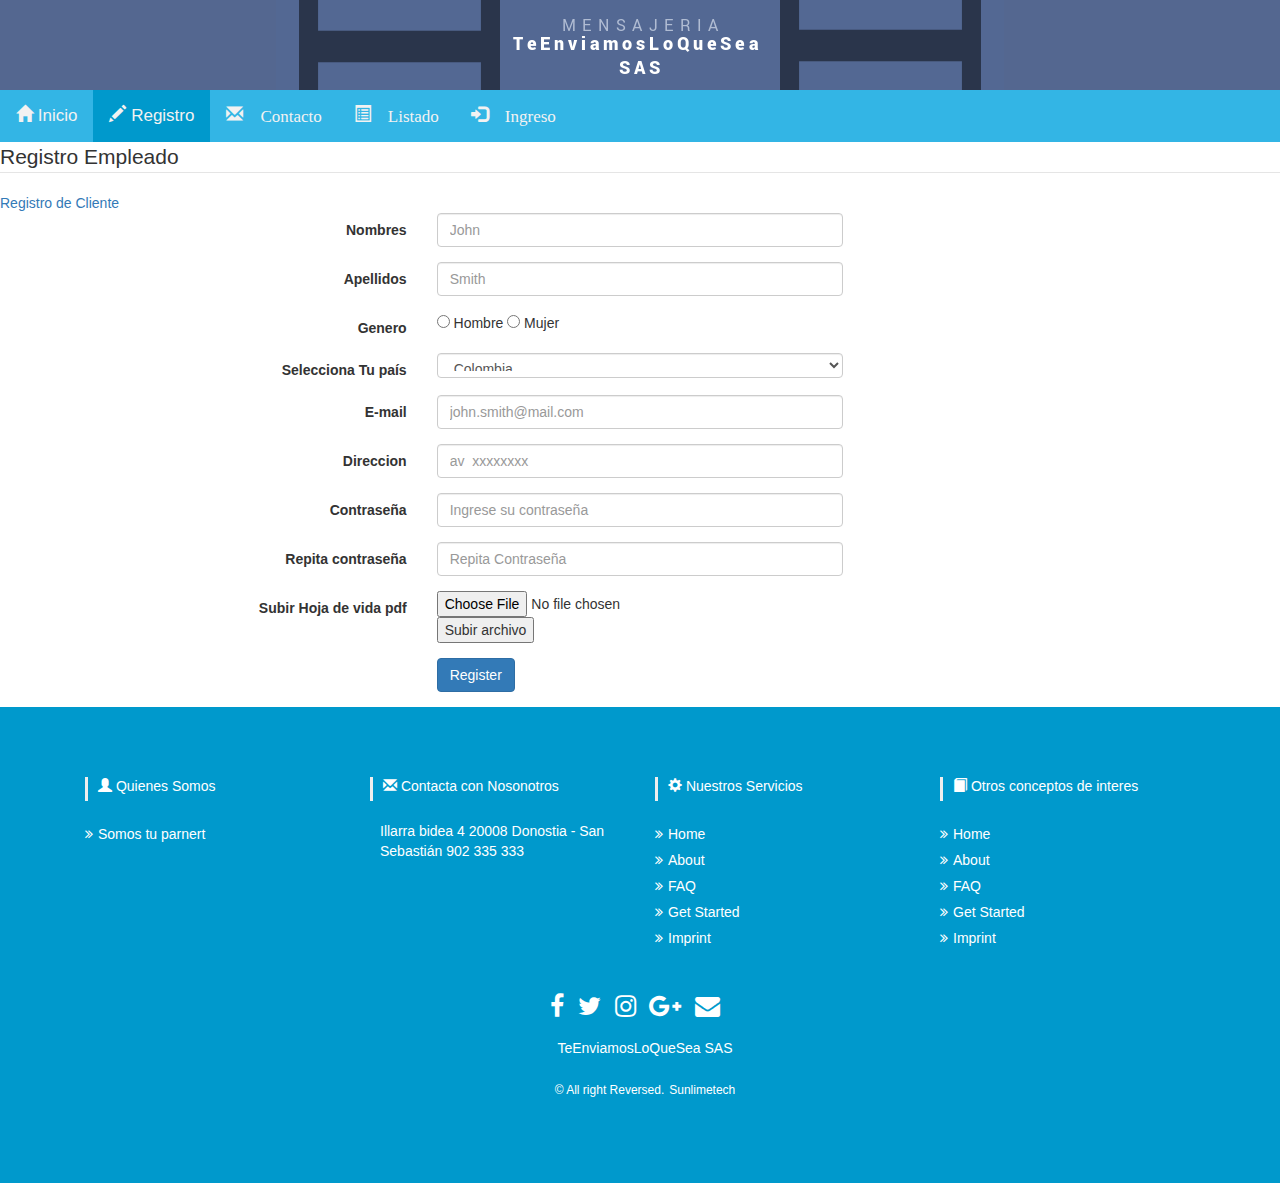
<file: repositorio_web/Primer_Parcial50%/registerEmpleado.html>
<!DOCTYPE html>
<html lang="en" dir="ltr">
  <head>
    <meta charset="utf-8">
    <title></title>
    <!--este fue necesario para el footer trabaja con 4.0-->
    <link rel="stylesheet" href="https://maxcdn.bootstrapcdn.com/bootstrap/4.0.0/css/bootstrap.min.css" integrity="sha384-Gn5384xqQ1aoWXA+058RXPxPg6fy4IWvTNh0E263XmFcJlSAwiGgFAW/dAiS6JXm" crossorigin="anonymous">
    <script src="https://maxcdn.bootstrapcdn.com/bootstrap/4.0.0/js/bootstrap.min.js" integrity="sha384-JZR6Spejh4U02d8jOt6vLEHfe/JQGiRRSQQxSfFWpi1MquVdAyjUar5+76PVCmYl" crossorigin="anonymous"></script>
    <script src="//cdnjs.cloudflare.com/ajax/libs/jquery/3.2.1/jquery.min.js"></script>
    <!--este fue necesario para los iconos de glyphicon-->
    <link rel="stylesheet" href="https://maxcdn.bootstrapcdn.com/bootstrap/3.3.7/css/bootstrap.min.css">
    <link rel="stylesheet" href="css/stylefooter.css">
    <link rel="stylesheet" href="css/stylebody.css">
    <meta name="viewport" content="width=device-width, initial-scale=1.0">
  </head>
  <body>
<div class="fondoheder">
 <img src="images/banner.png" alt="error al cargar">
</div>
<div class="topnav" id="myTopnav">
  <a href="index.html"><span class="glyphicon glyphicon-home"></span> Inicio</a>
  <a href="register.html" class="active"><span class="glyphicon glyphicon-pencil"></span> Registro</a>
  <a href="envios.html"><span class="glyphicon glyphicon-envelope"> Contacto</a>
  <a href="listado.html"><span class="glyphicon glyphicon-list-alt"> Listado</a>
  <a href="ingreso.html"><span class="glyphicon glyphicon-log-in"> Ingreso</a>
  <a href="javascript:void(0);" style="font-size:15px;" class="icon" onclick="myFunction()">&#9776;</a>
</div>
<form class="form-horizontal">
<fieldset>

<!-- Form Name -->
<legend>Registro Empleado</legend>
<div>
  <a href="register.html">Registro de Cliente</a>
</div>
<!-- Text input-->
<div class="form-group">
  <label class="col-md-4 control-label" for="textinput">Nombres</label>
  <div class="col-md-4">
  <input id="textinput" name="textinput" type="text" placeholder="John" class="form-control input-md" required="">

  </div>
</div>

<!-- Text input-->
<div class="form-group">
  <label class="col-md-4 control-label" for="textinput">Apellidos</label>
  <div class="col-md-4">
  <input id="textinput" name="textinput" type="text" placeholder="Smith" class="form-control input-md" required="">

  </div>
</div>
<!-- Checkbox Basic -->
<div class="form-group">
  <label class="col-md-4 control-label" for="textinput">Genero</label>
  <div class="col-md-4">
    <input type="radio" name="gender" id="gender" tabindex="2" placeholder="Gender"> Hombre
    <input type="radio" name="gender" id="gender" tabindex="2" placeholder="Gender"> Mujer
  </div>
</div>

<!-- Select Basic -->
<div class="form-group">
  <label class="col-md-4 control-label" for="selectbasic">Selecciona Tu país</label>
  <div class="col-md-4">
    <select id="selectbasic" name="selectbasic" class="form-control">
      <option value="1">Colombia</option>
      <option value="2">Otro</option>
    </select>
  </div>
</div>

<!-- Text input-->
<div class="form-group">
  <label class="col-md-4 control-label" for="email">E-mail</label>
  <div class="col-md-4">
  <input id="email" name="email" type="text" placeholder="john.smith@mail.com" class="form-control input-md" required="">

  </div>
</div>

<!-- Text input-->
<div class="form-group">
  <label class="col-md-4 control-label" for="direccioninput">Direccion</label>
  <div class="col-md-4">
  <input id="direccion" name="direccion" type="text" placeholder="av  xxxxxxxx" class="form-control input-md" required="">
  </div>
</div>

<!-- Password input-->
<div class="form-group">
  <label class="col-md-4 control-label" for="passwordinput">Contraseña</label>
  <div class="col-md-4">
    <input id="passwordinput" name="passwordinput" type="password" placeholder="Ingrese su contraseña" class="form-control input-md" required="">

  </div>
</div>

<!-- Password input-->
<div class="form-group">
  <label class="col-md-4 control-label" for="passwordinput">Repita contraseña</label>
  <div class="col-md-4">
    <input id="repasswordinput" name="repasswordinput" type="password" placeholder="Repita Contraseña" class="form-control input-md" required="">

  </div>
</div>

<div class="form-group">
  <label class="col-md-4 control-label" for="hojadevidainput">Subir Hoja de vida pdf</label>
  <div class="col-md-4">
    <form enctype="multipart/form-data" action="uploader.php" method="POST">
    <input name="uploadedfile" type="file" />
    <input type="submit" value="Subir archivo" />
    </form>
  </div>
</div>
<!-- Button -->
<div class="form-group">
  <label class="col-md-4 control-label" for="singlebutton"></label>
  <div class="col-md-4">
    <button id="singlebutton" name="singlebutton" class="btn btn-primary">Register</button>
  </div>
</div>

</fieldset>
</form>
<script>
function myFunction() {
    var x = document.getElementById("myTopnav");
    if (x.className === "topnav") {
        x.className += " responsive";
    } else {
        x.className = "topnav";
    }
}
</script>

    <!-- Footer -->
    	<section id="footer">
    		<div class="container">
    			<div class="row text-center text-xs-center text-sm-left text-md-left">
    				<div class="col-xs-12 col-sm-3 col-md-3">
    					<h5><span class="glyphicon glyphicon-user"></span> Quienes Somos</h5>
    					<ul class="list-unstyled quick-links">
    						<li><a href="javascript:void();"><i class="fa fa-angle-double-right"></i>Somos tu parnert</a></li>
    					</ul>
    				</div>
    				<div class="col-xs-12 col-sm-3 col-md-3">
    					<h5><span class="glyphicon glyphicon-envelope"></span> Contacta con Nosonotros</h5>
              <p>Illarra bidea 4
                 20008 Donostia -
                 San Sebastián
                 902 335 333
              </p>
    				</div>
    				<div class="col-xs-12 col-sm-3 col-md-3">
    					<h5><span class="glyphicon glyphicon-cog"></span> Nuestros Servicios</h5>
    					<ul class="list-unstyled quick-links">
    						<li><a href="javascript:void();"><i class="fa fa-angle-double-right"></i>Home</a></li>
    						<li><a href="javascript:void();"><i class="fa fa-angle-double-right"></i>About</a></li>
    						<li><a href="javascript:void();"><i class="fa fa-angle-double-right"></i>FAQ</a></li>
    						<li><a href="javascript:void();"><i class="fa fa-angle-double-right"></i>Get Started</a></li>
    						<li><a href="https://www.sunlimetech.com" title="Design and developed by"><i class="fa fa-angle-double-right"></i>Imprint</a></li>
    					</ul>
    				</div>
            <div class="col-xs-12 col-sm-3 col-md-3">
    					<h5><span class="glyphicon glyphicon-book"></span> Otros conceptos de interes</h5>
    					<ul class="list-unstyled quick-links">
    						<li><a href="javascript:void();"><i class="fa fa-angle-double-right"></i>Home</a></li>
    						<li><a href="javascript:void();"><i class="fa fa-angle-double-right"></i>About</a></li>
    						<li><a href="javascript:void();"><i class="fa fa-angle-double-right"></i>FAQ</a></li>
    						<li><a href="javascript:void();"><i class="fa fa-angle-double-right"></i>Get Started</a></li>
    						<li><a href="https://www.sunlimetech.com" title="Design and developed by"><i class="fa fa-angle-double-right"></i>Imprint</a></li>
    					</ul>
    				</div>
    			</div>
    			<div class="row">
    				<div class="col-xs-12 col-sm-12 col-md-12 mt-2 mt-sm-5">
    					<ul class="list-unstyled list-inline social text-center">
    						<li class="list-inline-item"><a href="javascript:void();"><i class="fa fa-facebook"></i></a></li>
    						<li class="list-inline-item"><a href="javascript:void();"><i class="fa fa-twitter"></i></a></li>
    						<li class="list-inline-item"><a href="javascript:void();"><i class="fa fa-instagram"></i></a></li>
    						<li class="list-inline-item"><a href="javascript:void();"><i class="fa fa-google-plus"></i></a></li>
    						<li class="list-inline-item"><a href="javascript:void();" target="_blank"><i class="fa fa-envelope"></i></a></li>
    					</ul>
    				</div>
    				</hr>
    			</div>
    			<div class="row">
    				<div class="col-xs-12 col-sm-12 col-md-12 mt-2 mt-sm-2 text-center text-white">
    					<p>TeEnviamosLoQueSea SAS</p>
    					<p class="h6">&copy All right Reversed.<a class="text-green ml-2" href="https://www.sunlimetech.com" target="_blank">Sunlimetech</a></p>
    				</div>
    				</hr>
    			</div>
    		</div>
    	</section>
    	<!-- ./Footer -->
  </body>
</html>
</file>
<file: repositorio_web/Primer_Parcial50%/css/stylebody.css>
.fondoheder{
  background-color: #546790;
}
.fondoheder img{
    display: block;
    margin: auto;
    height: auto;
    max-width: 100%;
}
body {
  margin: 0;
  font-family: Arial, Helvetica, sans-serif;
}

.topnav {
  overflow: hidden;
  background-color: #33b5e5;
}

.topnav a {
  float: left;
  display: block;
  color: #f2f2f2;
  text-align: center;
  padding: 14px 16px;
  text-decoration: none;
  font-size: 17px;
}

.topnav a:hover {
  background-color: #ddd;
  color: black;
}

.active {
  background-color: #0099CC;
  color: white;
}

.topnav .icon {
  display: none;
}

@media screen and (max-width: 600px) {
  .topnav a:not(:first-child) {display: none;}
  .topnav a.icon {
    float: right;
    display: block;
  }
}

@media screen and (max-width: 600px) {
  .topnav.responsive {position: relative;}
  .topnav.responsive .icon {
    position: absolute;
    right: 0;
    top: 0;
  }
  .topnav.responsive a {
    float: none;
    display: block;
    text-align: left;
  }
}
.login-form {
    width: 340px;
    margin: 50px auto;
}
.container img{
  display: block;
  margin: auto;
  height: inherit;
  width: inherit;

}
.normal img{
  display: block;
  margin: auto;
  height: auto;
  max-width: 100%;
}
.table-wrapper {
    display: block;
    max-height: 300px;
    overflow-y: auto;
    -ms-overflow-style: -ms-autohiding-scrollbar;
}
</file>
<file: repositorio_web/Primer_Parcial50%/css/stylefooter.css>
/* Footer */
@import url('https://maxcdn.bootstrapcdn.com/font-awesome/4.7.0/css/font-awesome.min.css');
section {
    padding: 60px 0;
}

section .section-title {
    text-align: center;
    color: #007b5e;
    margin-bottom: 50px;
    text-transform: uppercase;
}
#footer {
    background: #0099CC !important;
}
#footer h5{
	padding-left: 10px;
    border-left: 3px solid #eeeeee;
    padding-bottom: 6px;
    margin-bottom: 20px;
    color:#ffffff;
}
#footer p{
	  padding-left: 10px;
    padding-bottom: 6px;
    margin-bottom: 20px;
    color:#ffffff;
}
#footer a {
    color: #ffffff;
    text-decoration: none !important;
    background-color: transparent;
    -webkit-text-decoration-skip: objects;
}
#footer ul.social li{
	padding: 3px 0;
}
#footer ul.social li a i {
    margin-right: 5px;
	font-size:25px;
	-webkit-transition: .5s all ease;
	-moz-transition: .5s all ease;
	transition: .5s all ease;
}
#footer ul.social li:hover a i {
	font-size:30px;
	margin-top:-10px;
}
#footer ul.social li a,
#footer ul.quick-links li a{
	color:#ffffff;
}
#footer ul.social li a:hover{
	color:#eeeeee;
}
#footer ul.quick-links li{
	padding: 3px 0;
	-webkit-transition: .5s all ease;
	-moz-transition: .5s all ease;
	transition: .5s all ease;
}
#footer ul.quick-links li:hover{
	padding: 3px 0;
	margin-left:5px;
	font-weight:700;
}
#footer ul.quick-links li a i{
	margin-right: 5px;
}
#footer ul.quick-links li:hover a i {
    font-weight: 700;
}

@media (max-width:767px){
	#footer h5 {
    padding-left: 0;
    border-left: transparent;
    padding-bottom: 0px;
    margin-bottom: 10px;
}
}
</file>
